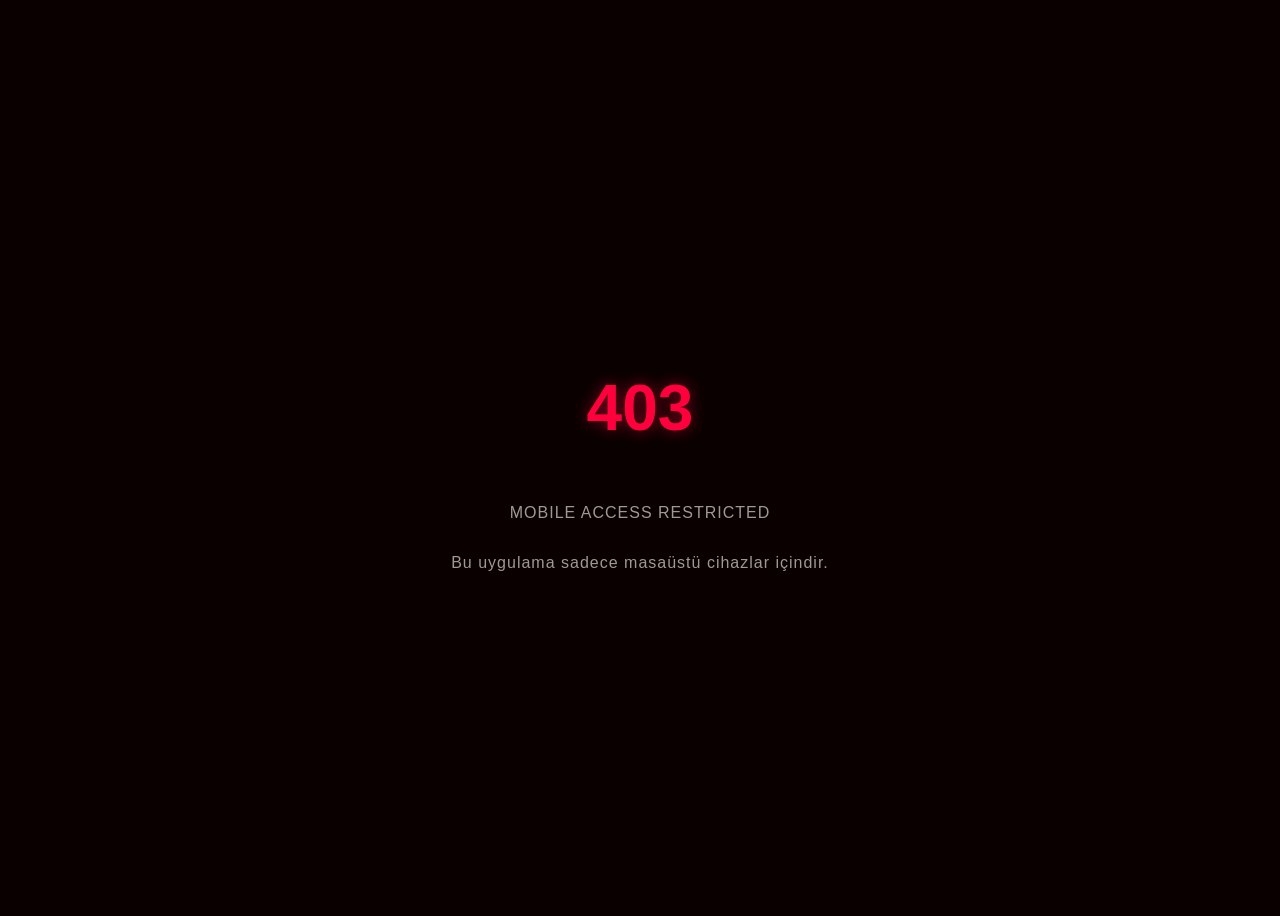
<file: engel.html>
<!DOCTYPE html>
<html lang="tr">
<head>
    <meta charset="UTF-8">
    <title>Chatter-LiveChat | Netlify Edition Erişim Engellendi</title>
    <style>
        body { background: #0a0000; color: #ff003c; display: flex; flex-direction: column; 
               justify-content: center; align-items: center; height: 100vh; font-family: sans-serif; text-align: center; }
        h1 { font-size: 4rem; text-shadow: 0 0 15px rgba(255,0,60,0.5); }
        p { color: #fff; opacity: 0.6; letter-spacing: 1px; }
    </style>
</head>
<body>
    <h1>403</h1>
    <p>MOBILE ACCESS RESTRICTED</p>
    <p>Bu uygulama sadece masaüstü cihazlar içindir.</p>
</body>
</html>
</file>
